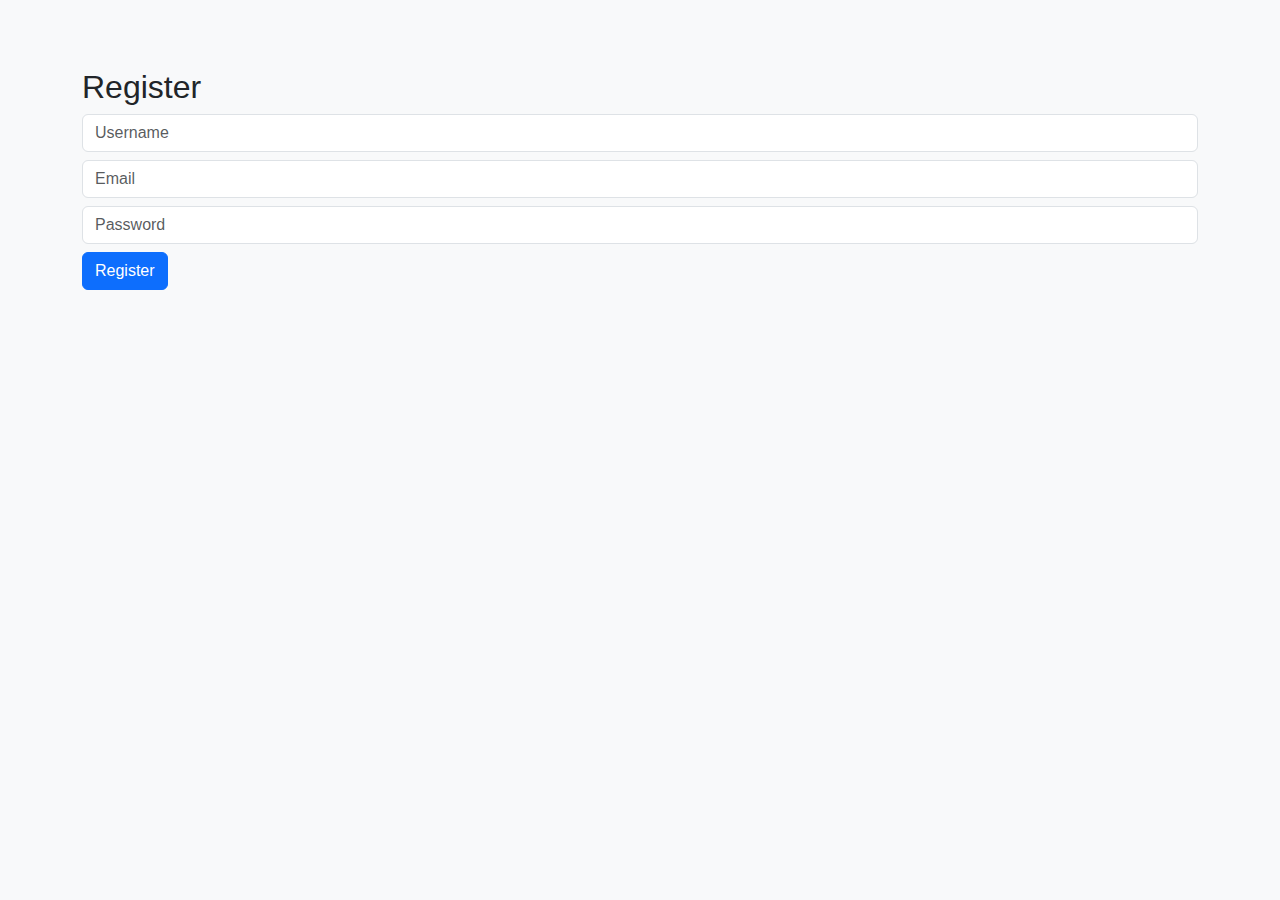
<file: index.html>
<!DOCTYPE html>
<html lang="en">
<head>
    <meta charset="UTF-8">
    <meta name="viewport" content="width=device-width, initial-scale=1.0">
    <title>Listology Frontend</title>
    <link rel="stylesheet" href="https://cdn.jsdelivr.net/npm/bootstrap@5.3.2/dist/css/bootstrap.min.css">
    <link rel="stylesheet" href="styles.css">
</head>
<body>
<div class="container mt-5">
    <h2>Register</h2>
    <form id="registrationForm">
        <input type="text" id="username" placeholder="Username" class="form-control mb-2" required>
        <input type="email" id="email" placeholder="Email" class="form-control mb-2" required>
        <input type="password" id="password" placeholder="Password" class="form-control mb-2" required>
        <button type="submit" class="btn btn-primary">Register</button>
    </form>
    <p id="registerMessage"></p>
</div>
<script src="app.js"></script>
<script src="https://cdn.jsdelivr.net/npm/bootstrap@5.3.2/dist/js/bootstrap.bundle.min.js"></script>
</body>
</html>
</file>
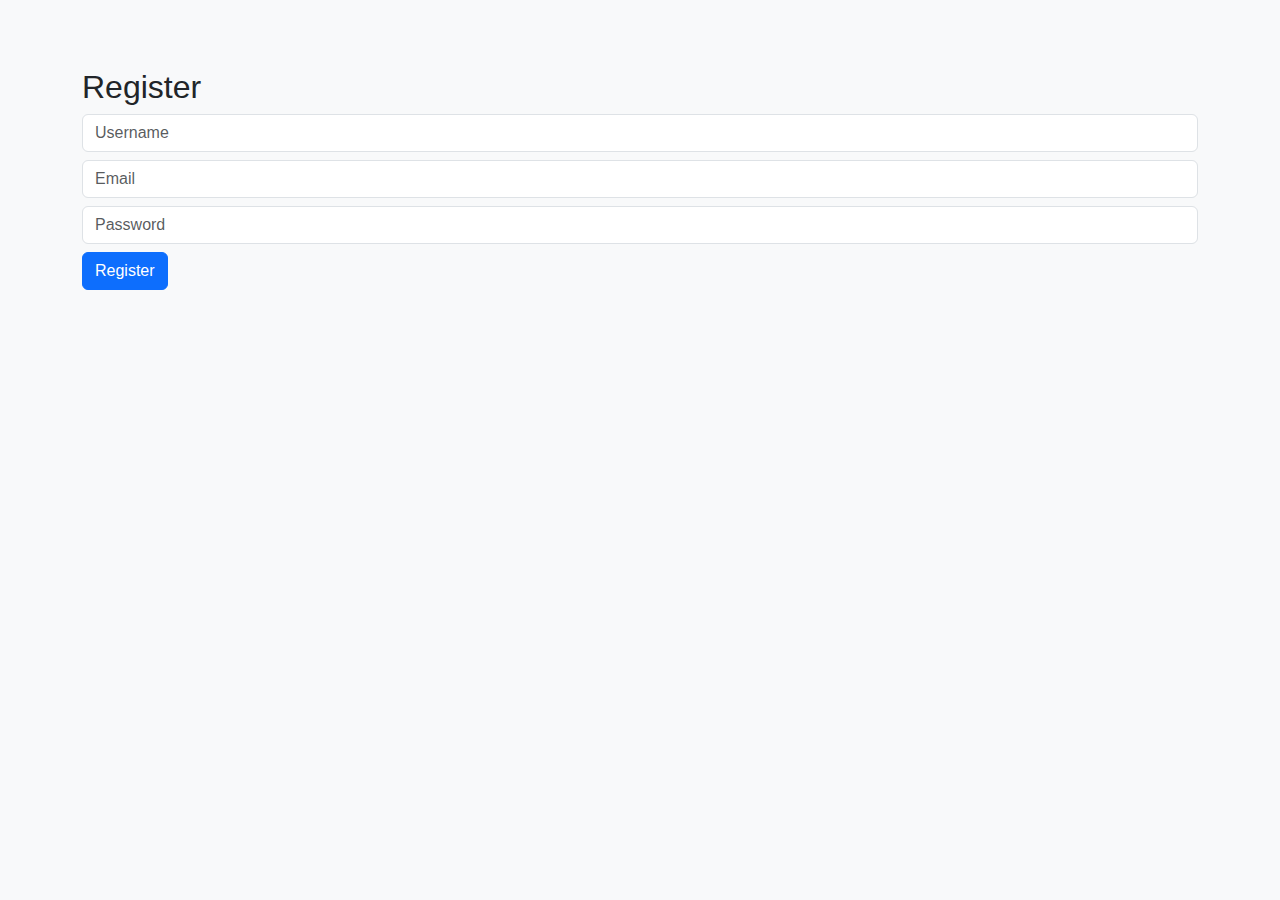
<file: books-lists.html>
<!DOCTYPE html>
<html lang="en">
<head>
    <meta charset="UTF-8">
    <meta name="viewport" content="width=device-width, initial-scale=1.0">
    <title>Books Lists - Listology</title>
    <link rel="stylesheet" href="./styles.css">
    <link rel="stylesheet" href="https://cdn.jsdelivr.net/npm/bootstrap@5.3.2/dist/css/bootstrap.min.css">
</head>
<body>
<div id="navbarContainer"></div>

<div class="container mt-5">
    <h2 class="text-center">Books Lists</h2>
    <div id="listContainer" class="mt-4"></div>
</div>

<script src="./category.js"></script>
<script src="./navbar.js"></script>
<script src="https://cdn.jsdelivr.net/npm/bootstrap@5.3.2/dist/js/bootstrap.bundle.min.js"></script>
</body>
</html>
</file>
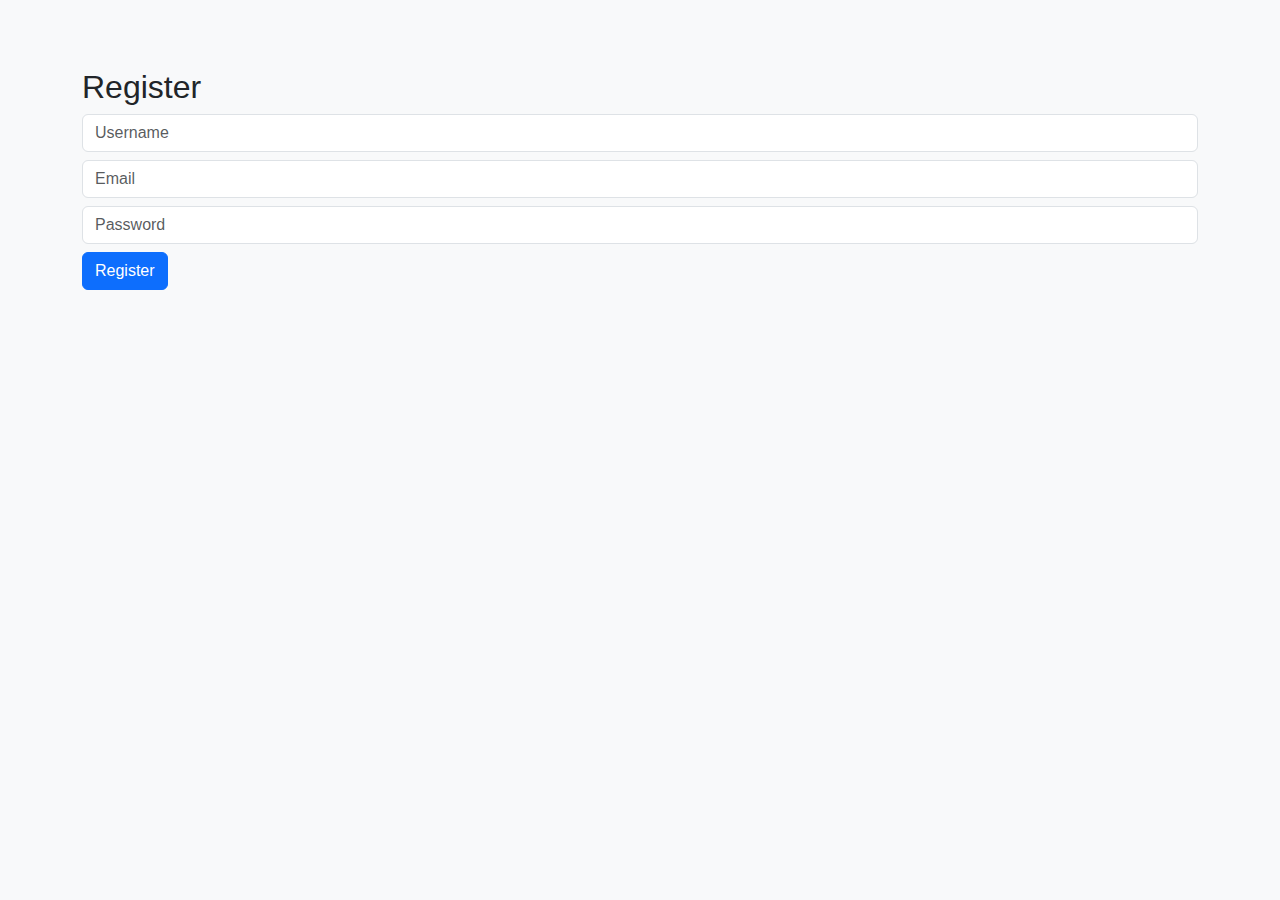
<file: create-list.html>
<!DOCTYPE html>
<html lang="en">
<head>
    <meta charset="UTF-8">
    <meta name="viewport" content="width=device-width, initial-scale=1.0">
    <title>Create List - Listology</title>
    <link rel="stylesheet" href="https://cdn.jsdelivr.net/npm/bootstrap@5.3.2/dist/css/bootstrap.min.css">
    <link rel="stylesheet" href="styles.css">
</head>
<body>
<div id="navbarContainer"></div>

<div class="container mt-5">
    <h2 class="text-center">Create a New List</h2>
    <form id="createListForm" class="mt-4">
        <div class="mb-3">
            <input
                    type="text"
                    id="title"
                    class="form-control"
                    placeholder="List Title"
                    required>
        </div>

        <div class="mb-3">
                <textarea
                        id="description"
                        class="form-control"
                        placeholder="List Description"
                        rows="3"
                        required></textarea>
        </div>

        <div class="mb-3">
            <label for="category" class="form-label">Select Category</label>
            <select id="category" class="form-select" required>
                <option value="MUSIC">Music</option>
                <option value="MOVIES">Movies & Television</option>
                <option value="BOOKS">Books</option>
                <option value="MISC">Miscellaneous</option>
            </select>
        </div>

        <button type="submit" class="btn btn-primary w-100">Create List</button>
    </form>

    <p id="message" class="mt-3 text-center"></p>
</div>

<script src="static/navbar.js"></script>
<script src="static/create-list.js"></script>
<script src="https://cdn.jsdelivr.net/npm/bootstrap@5.3.2/dist/js/bootstrap.bundle.min.js"></script>
</body>
</html>
</file>
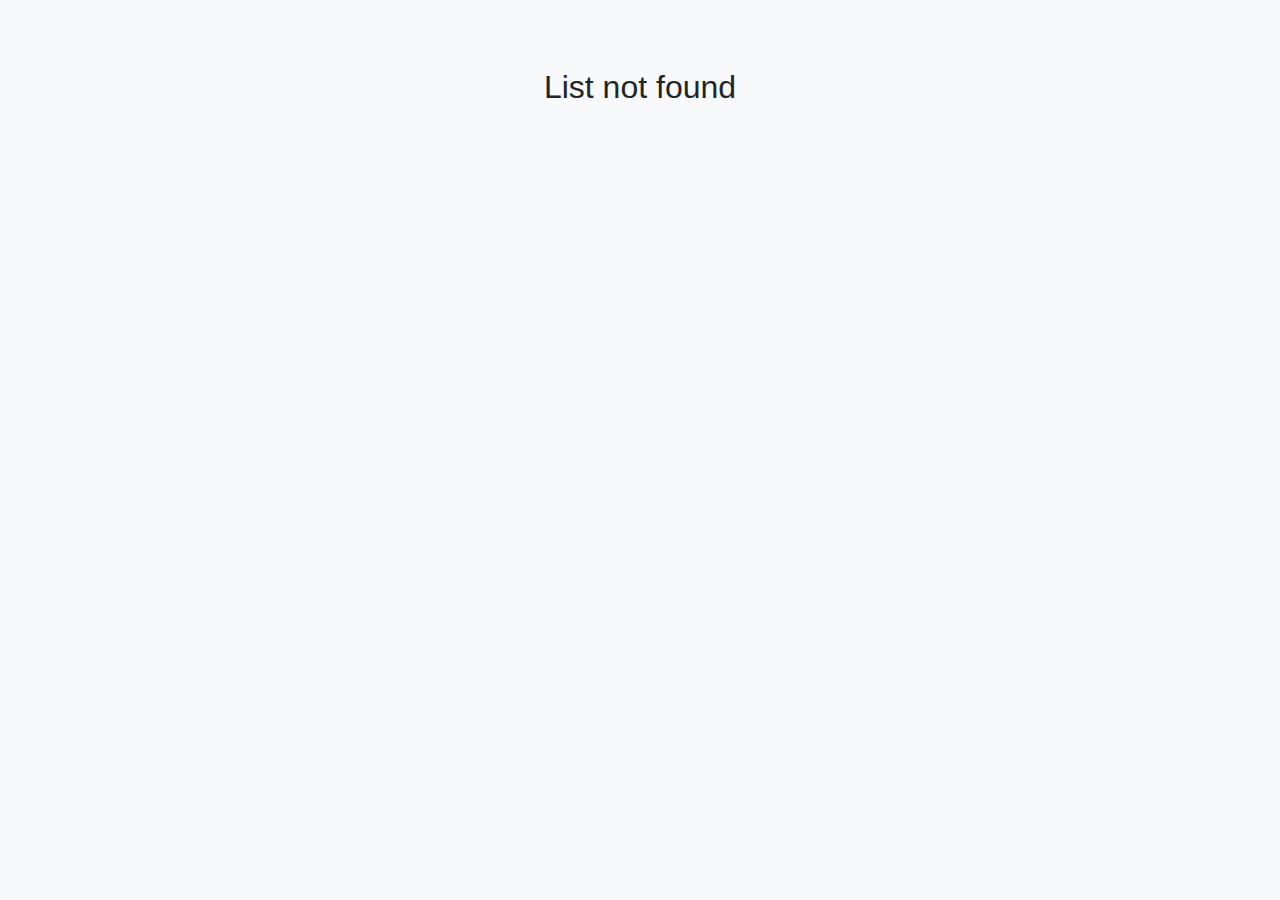
<file: list-details.html>
<!DOCTYPE html>
<html lang="en">
<head>
    <meta charset="UTF-8">
    <meta name="viewport" content="width=device-width, initial-scale=1.0">
    <title>List Details - Listology</title>
    <link rel="stylesheet" href="https://cdn.jsdelivr.net/npm/bootstrap@5.3.2/dist/css/bootstrap.min.css">
    <link rel="stylesheet" href="styles.css">
</head>
<body>
<div class="container mt-5">
    <h2 id="listTitle" class="text-center"></h2>
    <p id="listDescription" class="text-center mt-4"></p>
</div>

<script src="static/list-details.js"></script>
<script src="https://cdn.jsdelivr.net/npm/bootstrap@5.3.2/dist/js/bootstrap.bundle.min.js"></script>
</body>
</html>
</file>
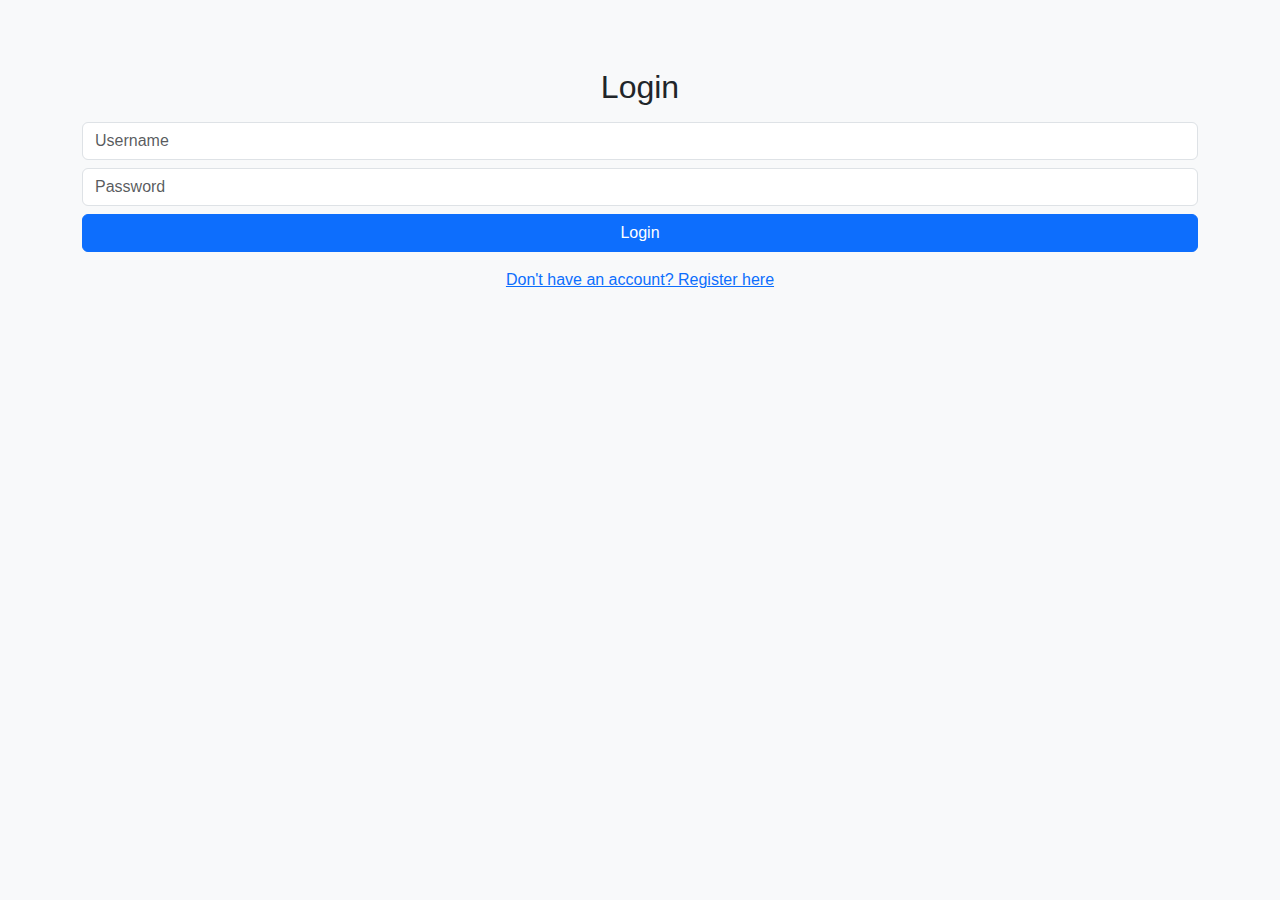
<file: login.html>
<!DOCTYPE html>
<html lang="en">
<head>
  <meta charset="UTF-8">
  <meta name="viewport" content="width=device-width, initial-scale=1.0">
  <title>Login - Listology</title>
  <link rel="stylesheet" href="https://cdn.jsdelivr.net/npm/bootstrap@5.3.2/dist/css/bootstrap.min.css">
  <link rel="stylesheet" href="styles.css">
</head>
<body>
<div class="container mt-5">
  <h2 class="text-center">Login</h2>
  <form id="loginForm" class="mt-3">
    <input type="text" id="username" placeholder="Username" class="form-control mb-2" required>
    <input type="password" id="password" placeholder="Password" class="form-control mb-2" required>
    <button type="submit" class="btn btn-primary w-100">Login</button>
  </form>
  <p id="loginMessage" class="mt-3 text-center"></p>
  <div class="text-center mt-2">
    <a href="register.html">Don't have an account? Register here</a>
  </div>
</div>

<script src="login.js"></script>
<script src="https://cdn.jsdelivr.net/npm/bootstrap@5.3.2/dist/js/bootstrap.bundle.min.js"></script>
</body>
</html>
</file>
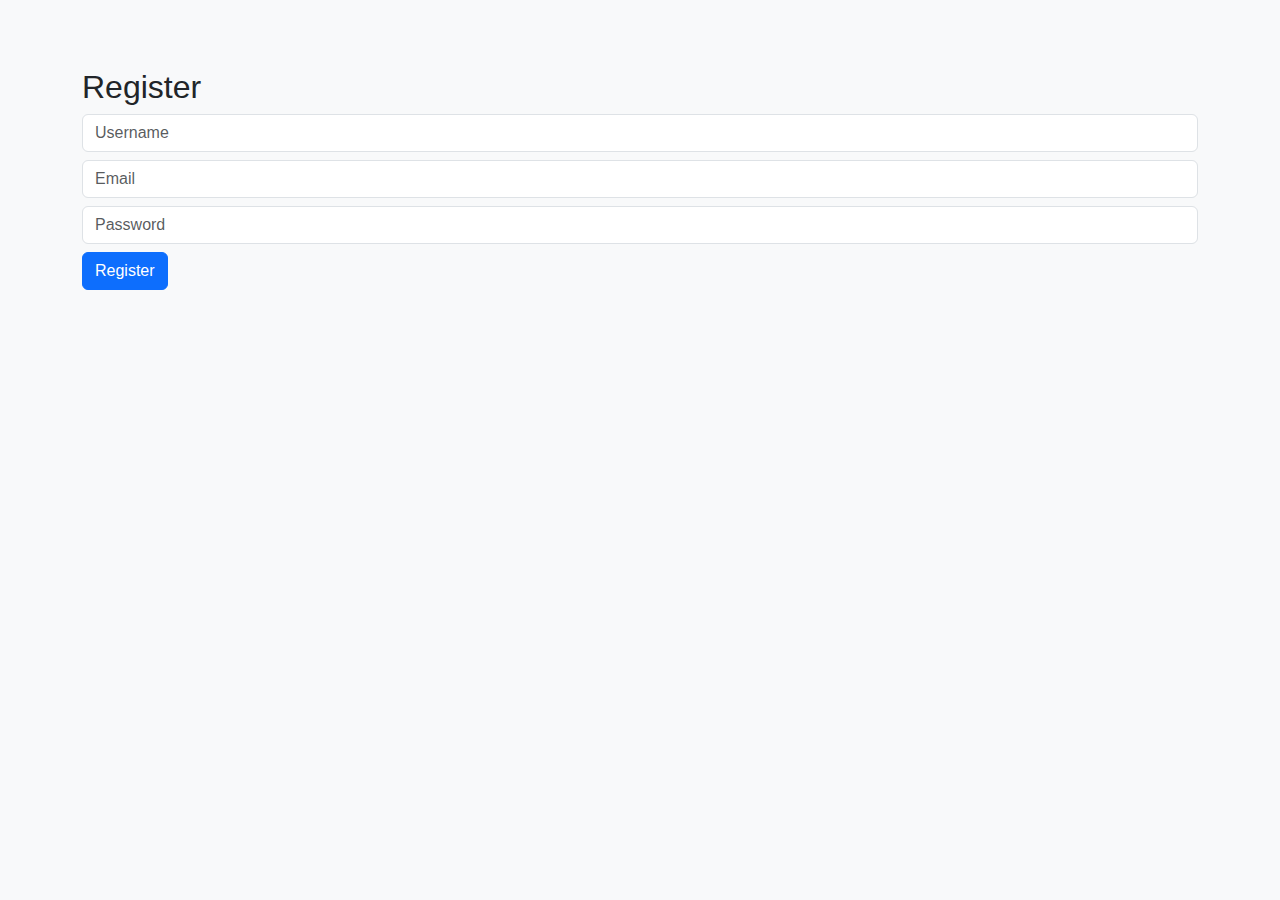
<file: misc-lists.html>
<!DOCTYPE html>
<html lang="en">
<head>
  <meta charset="UTF-8">
  <meta name="viewport" content="width=device-width, initial-scale=1.0">
  <title>Misc Lists - Listology</title>
  <link rel="stylesheet" href="./styles.css">
  <link rel="stylesheet" href="https://cdn.jsdelivr.net/npm/bootstrap@5.3.2/dist/css/bootstrap.min.css">
</head>
<body>
<div id="navbarContainer"></div>

<div class="container mt-5">
  <h2 class="text-center">Misc Lists</h2>
  <div id="listContainer" class="mt-4"></div>
</div>

<script src="./category.js"></script>
<script src="./navbar.js"></script>
<script src="https://cdn.jsdelivr.net/npm/bootstrap@5.3.2/dist/js/bootstrap.bundle.min.js"></script>
</body>
</html>
</file>
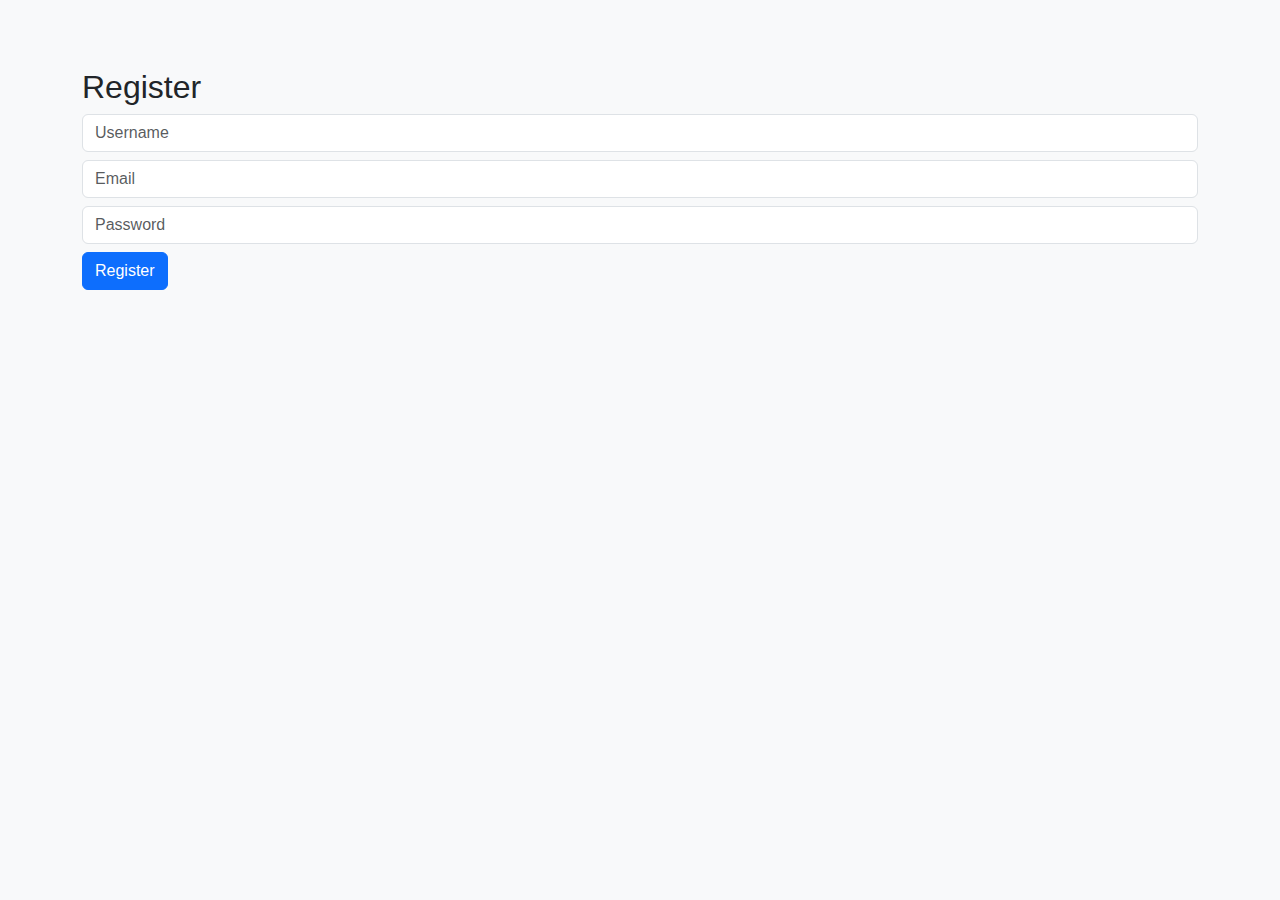
<file: music-lists.html>
<!DOCTYPE html>
<html lang="en">
<head>
    <meta charset="UTF-8">
    <meta name="viewport" content="width=device-width, initial-scale=1.0">
    <title>Music Lists - Listology</title>
    <link rel="stylesheet" href="./styles.css">
    <link rel="stylesheet" href="https://cdn.jsdelivr.net/npm/bootstrap@5.3.2/dist/css/bootstrap.min.css">
</head>
<body>
<div id="navbarContainer"></div>

<div class="container mt-5">
    <h2 class="text-center">Music Lists</h2>
    <div id="listContainer" class="mt-4"></div>
</div>

<script src="./category.js"></script> <!-- Use the same JS logic for all pages -->
<script src="./navbar.js"></script>
<script src="https://cdn.jsdelivr.net/npm/bootstrap@5.3.2/dist/js/bootstrap.bundle.min.js"></script>
</body>
</html>
</file>
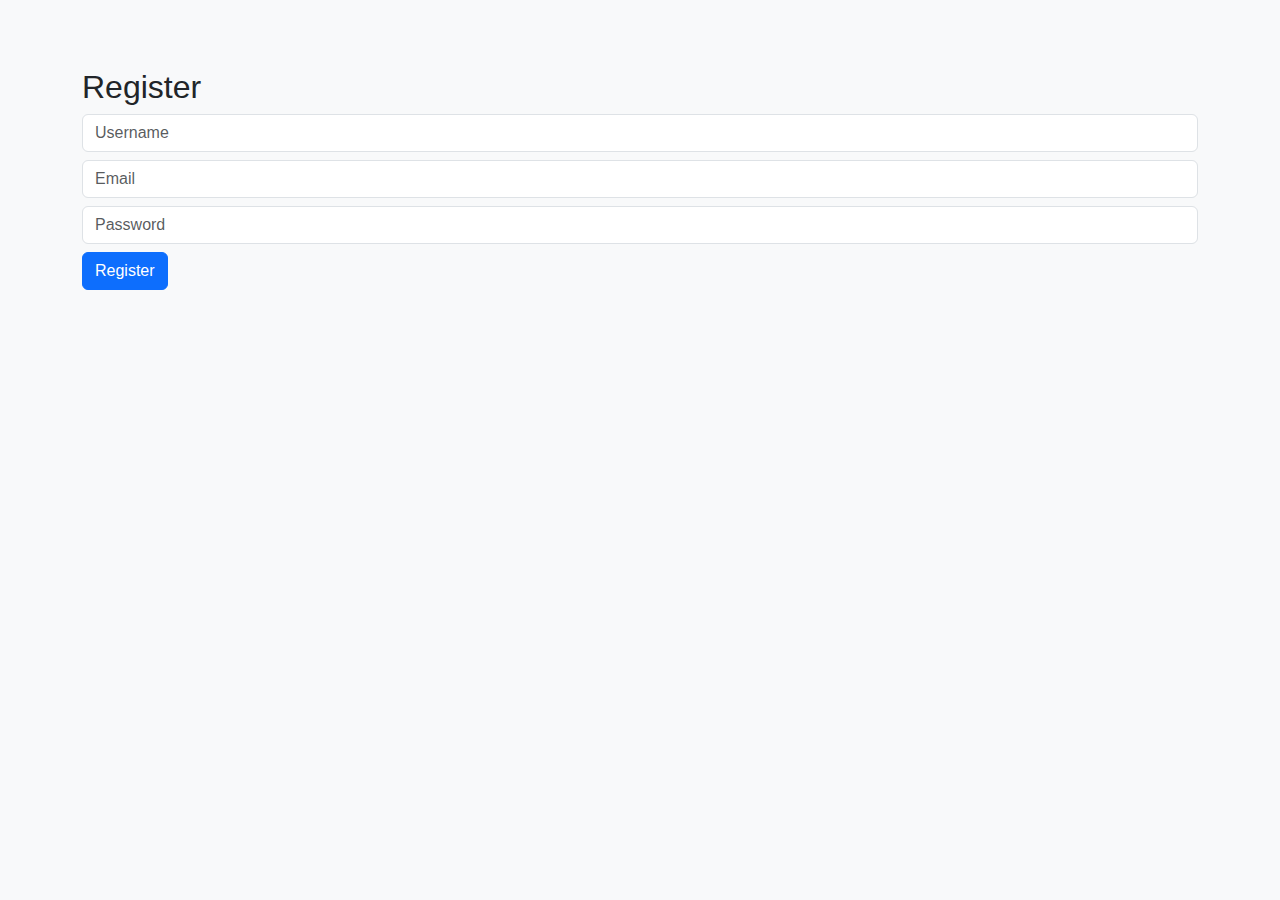
<file: my-lists.html>
<!DOCTYPE html>
<html lang="en">
<head>
    <meta charset="UTF-8">
    <meta name="viewport" content="width=device-width, initial-scale=1.0">
    <title>My Lists - Listology</title>
    <link rel="stylesheet" href="./styles.css"> <!-- Relative path for CSS -->
    <link rel="stylesheet" href="https://cdn.jsdelivr.net/npm/bootstrap@5.3.2/dist/css/bootstrap.min.css">
</head>
<body>
<!-- Navbar -->
<div id="navbarContainer"></div>


<div class="container mt-5">
    <h2 class="text-center">My Lists</h2>
    <div id="recentListContainer" class="mt-4"></div>
</div>

<script src="static/my-lists.js"></script> <!-- Corrected path for JS -->
<script src="static/navbar.js"></script>
<script src="https://cdn.jsdelivr.net/npm/bootstrap@5.3.2/dist/js/bootstrap.bundle.min.js"></script>
</body>
</html>
</file>
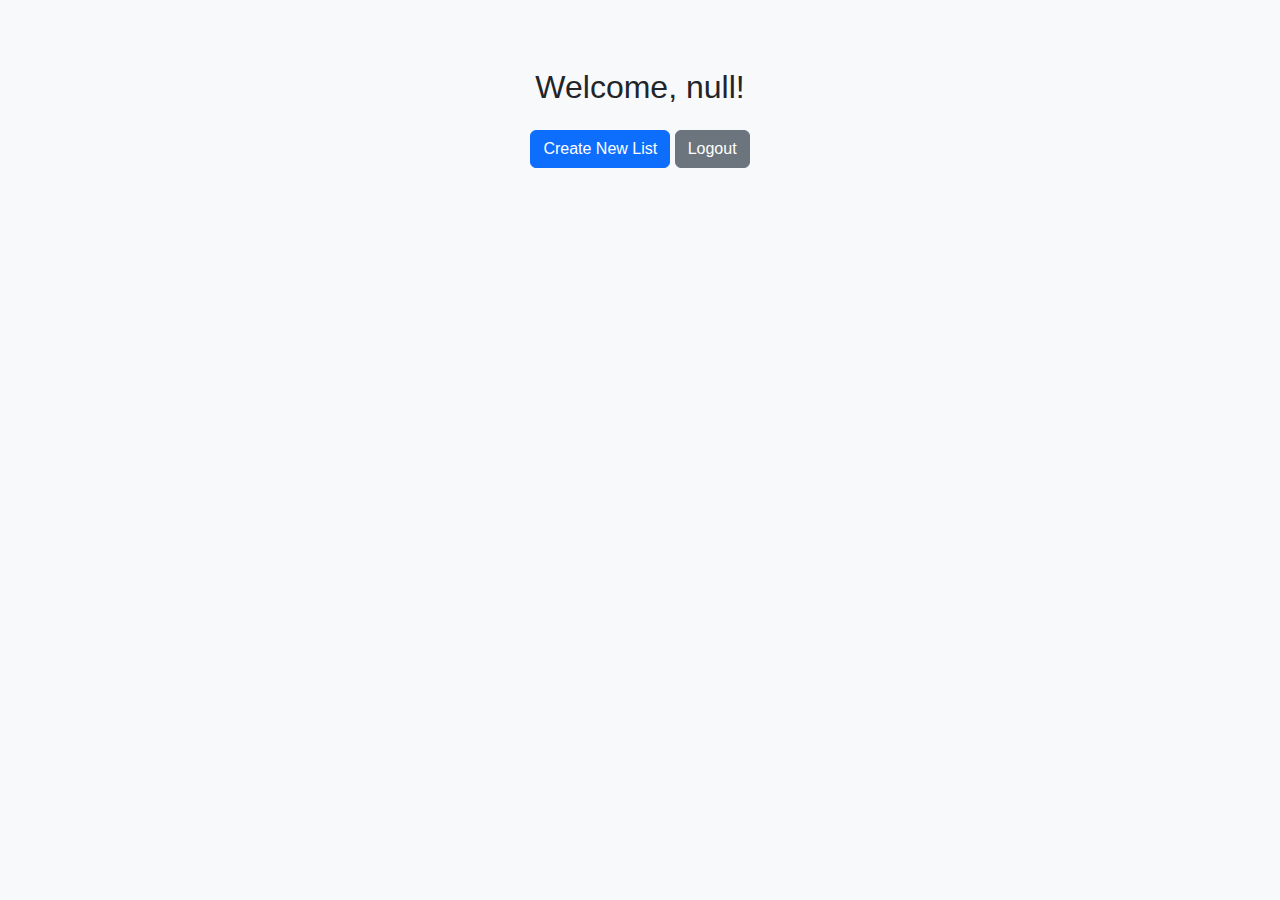
<file: profile.html>
<!DOCTYPE html>
<html lang="en">
<head>
  <meta charset="UTF-8">
  <meta name="viewport" content="width=device-width, initial-scale=1.0">
  <title>User Profile - Listology</title>
  <link rel="stylesheet" href="https://cdn.jsdelivr.net/npm/bootstrap@5.3.2/dist/css/bootstrap.min.css">
  <link rel="stylesheet" href="styles.css">
</head>
<body>
<div class="container mt-5">
  <h2 id="username" class="text-center"></h2>
  <div id="listContainer" class="mt-3"></div>

  <div class="text-center mt-4">
    <button id="createListBtn" class="btn btn-primary">Create New List</button>
    <button id="logoutBtn" class="btn btn-secondary">Logout</button>
  </div>
</div>

<script src="profile.js"></script>
<script src="https://cdn.jsdelivr.net/npm/bootstrap@5.3.2/dist/js/bootstrap.bundle.min.js"></script>
</body>
</html>
</file>
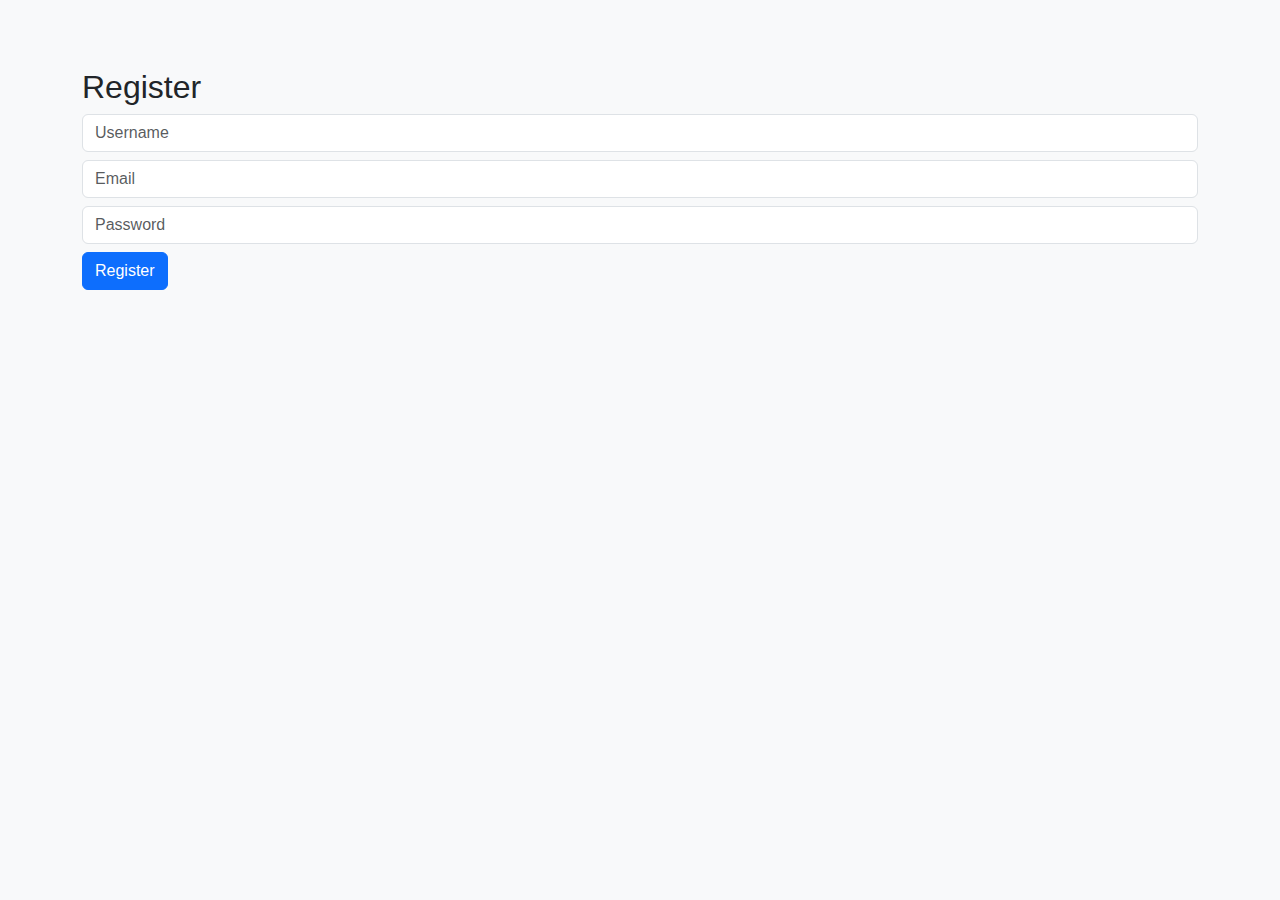
<file: recent.html>
<!DOCTYPE html>
<html lang="en">
<head>
    <meta charset="UTF-8">
    <meta name="viewport" content="width=device-width, initial-scale=1.0">
    <title>My Lists - Listology</title>
    <link rel="stylesheet" href="./styles.css"> <!-- Relative path for CSS -->
    <link rel="stylesheet" href="https://cdn.jsdelivr.net/npm/bootstrap@5.3.2/dist/css/bootstrap.min.css">
</head>
<body>
<!-- Navbar -->
<div id="navbarContainer"></div>


<div class="container mt-5">
    <h2 class="text-center">My Lists</h2>
    <div id="recentListContainer" class="mt-4"></div>
</div>

<script src="my-lists.js"></script> <!-- Corrected path for JS -->
<script src="https://cdn.jsdelivr.net/npm/bootstrap@5.3.2/dist/js/bootstrap.bundle.min.js"></script>
</body>
</html>
</file>
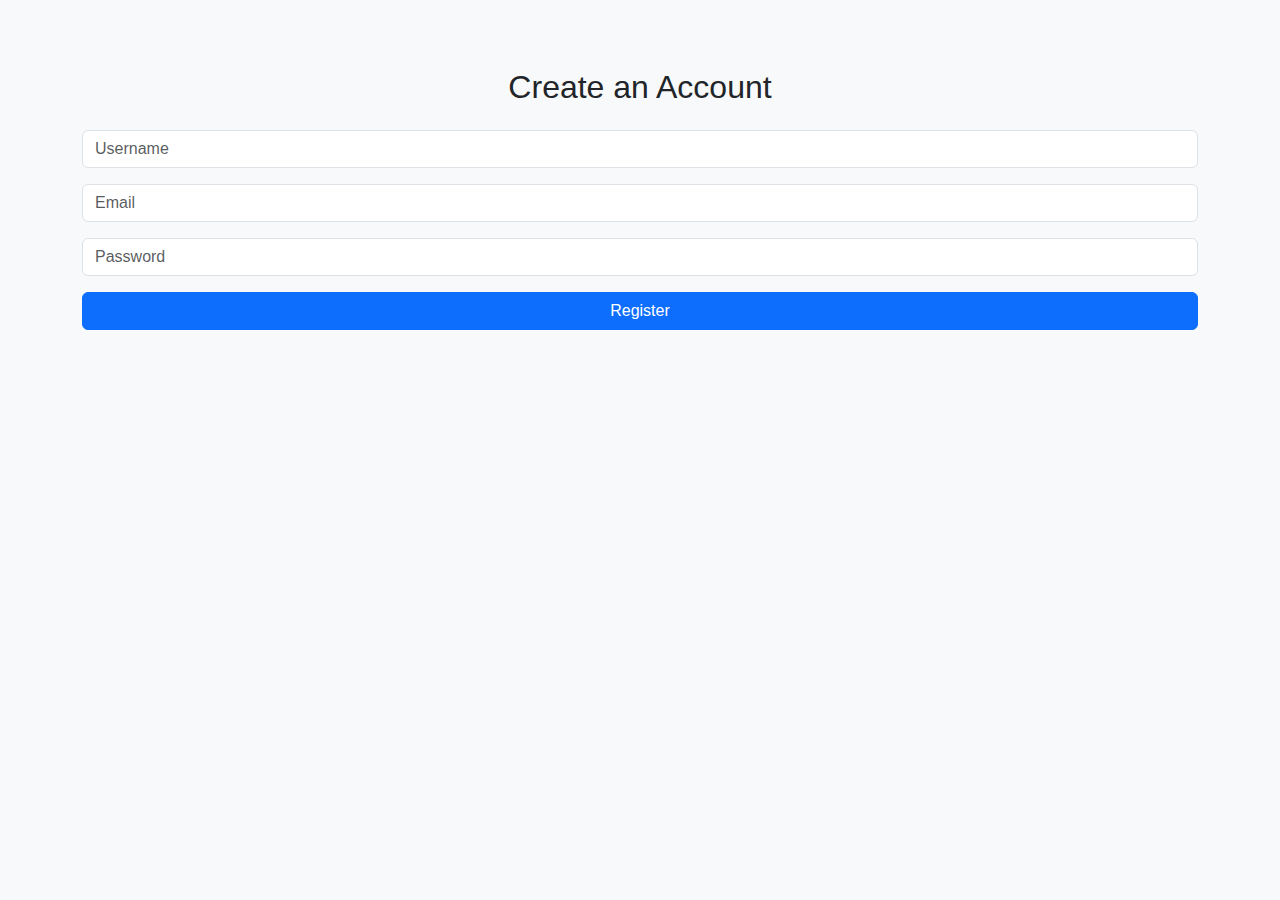
<file: register.html>
<!DOCTYPE html>
<html lang="en">
<head>
    <meta charset="UTF-8">
    <meta name="viewport" content="width=device-width, initial-scale=1.0">
    <title>Register - Listology</title>
    <link rel="stylesheet" href="https://cdn.jsdelivr.net/npm/bootstrap@5.3.2/dist/css/bootstrap.min.css">
    <link rel="stylesheet" href="styles.css">
</head>
<body>
<div class="container mt-5">
    <h2 class="text-center">Create an Account</h2>
    <form id="registrationForm" class="mt-4">
        <input type="text" id="username" placeholder="Username" class="form-control mb-3" required>
        <input type="email" id="email" placeholder="Email" class="form-control mb-3" required>
        <input type="password" id="password" placeholder="Password" class="form-control mb-3" required>
        <button type="submit" class="btn btn-primary w-100">Register</button>
    </form>
    <p id="registerMessage" class="mt-3 text-center"></p>
</div>

<script src="static/register.js"></script>
<script src="https://cdn.jsdelivr.net/npm/bootstrap@5.3.2/dist/js/bootstrap.bundle.min.js"></script>
</body>
</html>
</file>
<file: styles.css>
body {
    background-color: #f8f9fa;
    font-family: Arial, sans-serif;
    padding: 20px;
}

h1 {
    color: #007bff;
    margin-bottom: 20px;
}

.card {
    margin-top: 10px;
    box-shadow: 0 4px 8px rgba(0, 0, 0, 0.1);
    border-radius: 8px;
}

body.dark-theme {
    background-color: #121212;
    color: #e9ecef;
}
</file>
